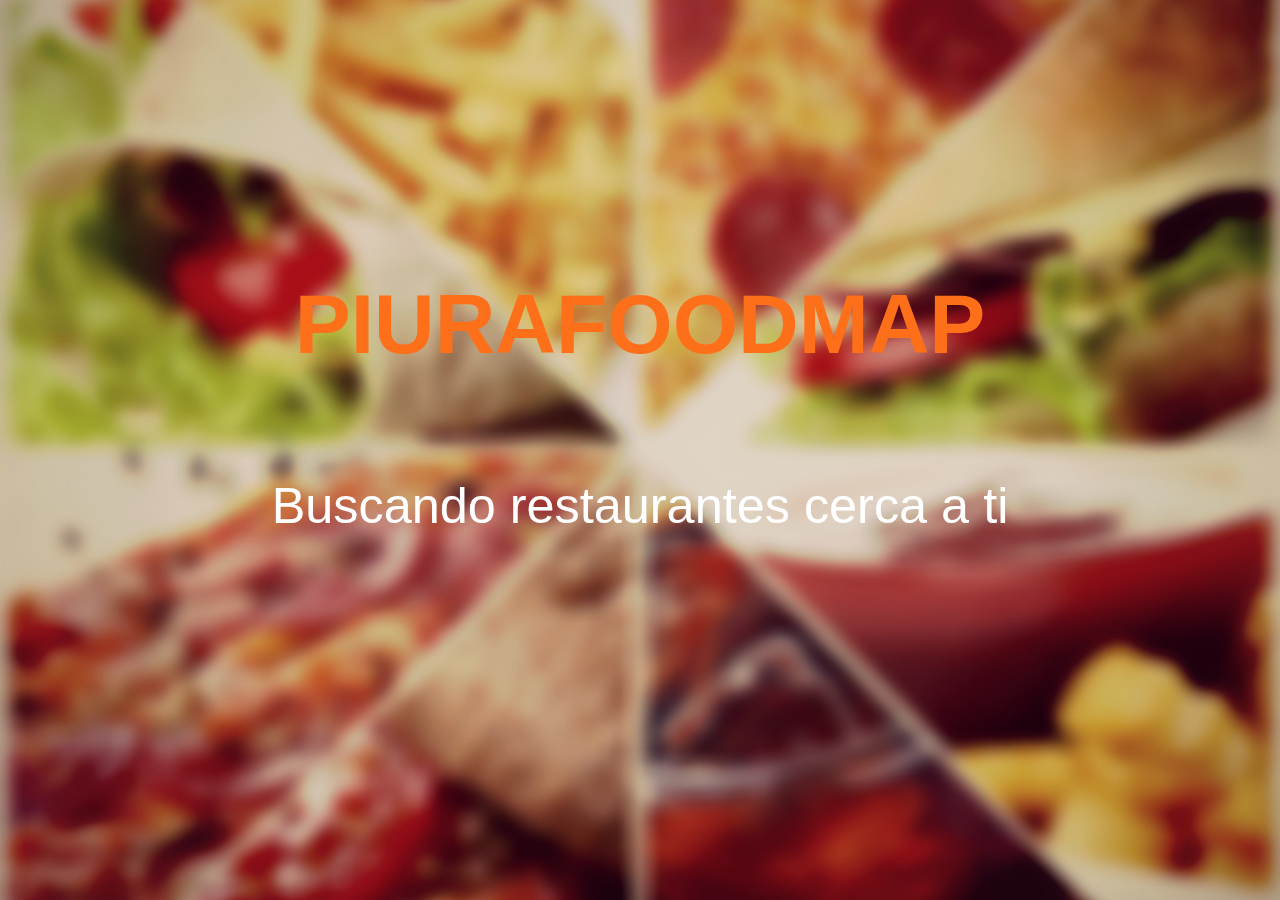
<file: index.html>
<!DOCTYPE html>
<html>
  <head>
	<title>PiuraFoodMap</title>
	<!-- Framework Bootstrap CSS -->
	<link rel="stylesheet" href="vendors/bootstrap-3.3.7/css/bootstrap.min.css">
	<!-- CSS Personalizado -->
    <link rel="stylesheet" href="css/main.css">
  </head> 
  <body class="vh100 flex-center index-body">
    <div class="container">
      <div class="row">
		<h1>PIURAFOODMAP</h1>
		<p>Buscando restaurantes cerca a ti</p>
	  </div>
	</div>	    
	<!-- Libreria JQuery -->
	<script src="vendors/jquery/jquery-3.2.1.min.js"></script>
	<!-- JS personalizado -->
	<script src="js/app.js"></script>
  </body>
</html>
</file>
<file: css/main.css>
/** Clases generales **/
* {
	margin: 0;
	padding: 0;
	box-sizing: border-box;
}

/** Clases reutilizables **/
/* altura del viewport */
.vh100 {
	height: 100vh;
  }
  /* Aplicando flex para centrar */
  .container-flex-column {
	display: flex;
	flex-direction: column;
	justify-content: center;
  }
  .flex-center {
	display: flex;
	justify-content: center;
	align-items: center;
  }
/** **/
.index-body {
  /*background-color: orange; */   
  background-image: url(../assets/images/main.jpg);  
	background-size: cover;
  background-repeat: no-repeat;
  background-position: center center;
  text-align: center;
  background-color: rgba(0, 0, 0, 0.5); 
}
.index-body h1 {
  color: #FD6F19;
  font-size: 6em;
  font-weight: 700;
}
.index-body p {
  color: #fff;
  font-size: 3.6em;
  font-weight: 400;
  line-height: 5em;
}
/** Pagina Main **/
.title-logo {
	color: #fd8700;
	font-size: 2.3em;
}
.navbar-form {
	padding-top: 0;
	padding-bottom: 0;
}
.img-map {
  content: url("../assets/images/map_mobile.jpg");
}

.slider img {
	max-width: 100%;
	height: 200px;
  margin-left: 10px;
  margin-right: 10px;
 }

a#back, a#next {
  position: relative;
}

 i.fa {
  font-size: 1.8em;
 }

div.controles {
  width: 200px;
  display: flex;
  justify-content: space-around;
  position: absolute;
  left: 15%;           
}
.controles .control {
  border-radius: 50%;
  margin-left: 1px;
  margin-top: 5px;
  width: 18px;
  height: 18px;
  background: #9A9DA2;
  border: #9A9DA2;


 }

 .control-click {
    border-radius: 50%;
    margin-left: 1px;
    width: 20px;
    height:20px;
    background: rgba(255, 64, 131, 0.068);
    border-color: rgba(255, 64, 131, 0.068);
    margin-left: 2px;

 }

 /* Imagenes de busquedad */

 .div-result img{
    width: 80px;
    height: 80px;
    border-radius: 100%;
    margin: 8.33333333%;
 }
 .div-result img:hover {
   cursor: pointer;
 }
 .div-result .content{
  width: 60%;
  height: 100px;
  margin-left: 8.3333%;
  padding-top: 10px;
  
 }
 .div-result h4 {
  font-weight: 700;
 }
 .div-result figure, .div-result .content {
    display: inline-block;
 }
 
/*** estilos solo para desktop - tablet ***/
@media (min-width: 768px) { 
	/** Pagina Main **/
  .img-map {
		content: url("../assets/images/map_destok.jpg");
	}
}
</file>
